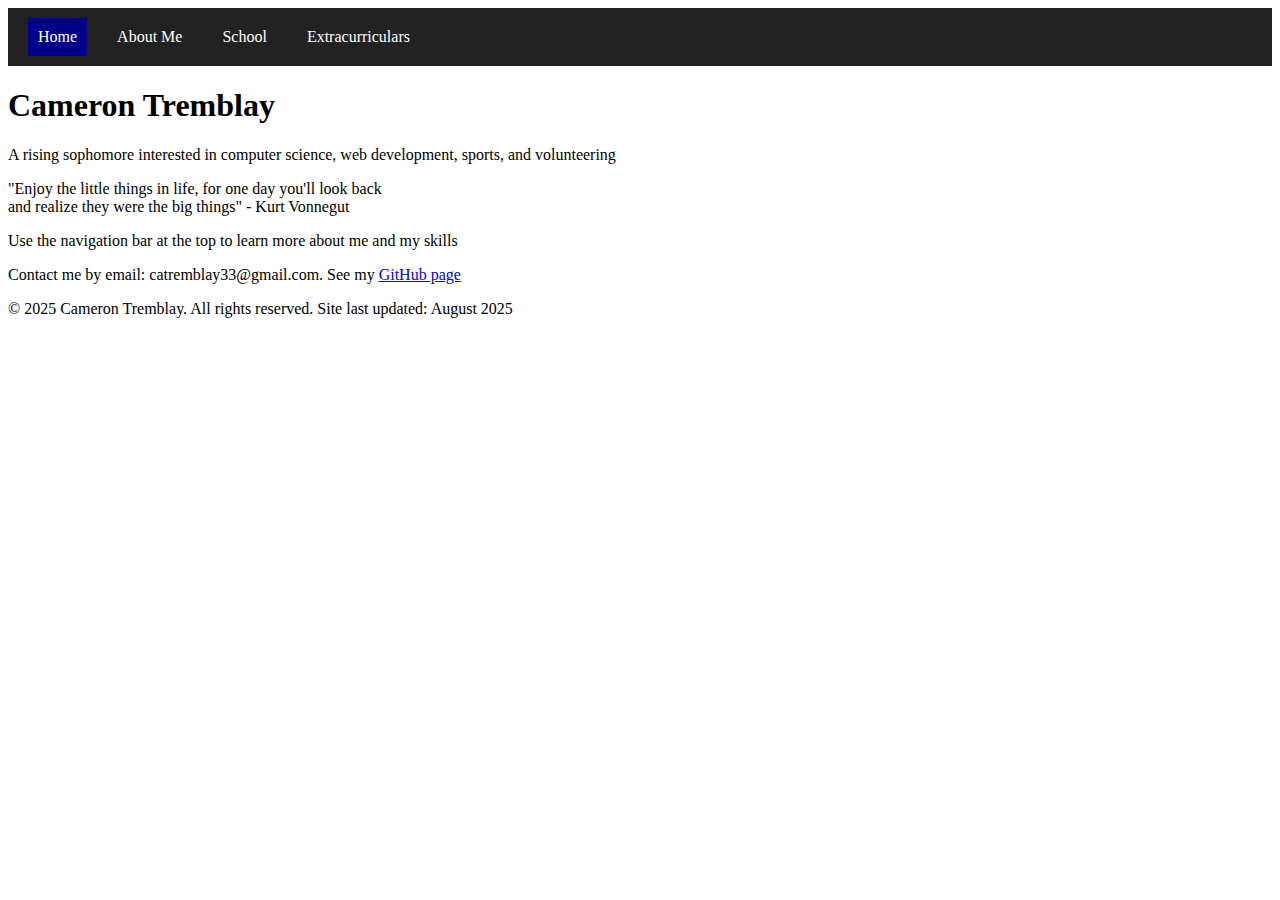
<file: index.html>
<!DOCTYPE html>
<html>
    <head>
        <meta charset="utf-8">
        <title>Home - Cameron Tremblay's Portfolio</title>
        <link rel="stylesheet" href="style.css">
    </head>
    <body>
        <nav id="navbar">
            <ul class="menu">
            <li id="current"><a href="index.html">Home</a></li>
            <li><a href="aboutme.html">About Me</a></li>
            
            <li class="dropdown">
                <a href="school.html">School</a>
                <ul class="dropdown-menu">
                <li><a href="freshman.html">Freshman Year</a></li>
                <li><a href="sophomore.html">Sophomore Year</a></li>
                <li><a href="junior.html">Junior Year</a></li>
                <li><a href="senior.html">Senior Year</a></li>
                </ul>
            </li>
            
            <li class="dropdown">
                <a href="extracurriculars.html">Extracurriculars</a>
                <ul class="dropdown-menu">
                <li><a href="volunteering.html">Volunteering</a></li>
                <li class="dropdown-side">
                    <a href="coding.html">Coding</a>
                    <ul class="side-menu">
                    <li><a href="certifications.html">Certifications</a></li>
                    <li><a href="projects.html">Projects</a></li>
                    </ul>
                </li>
                </ul>
            </li>
            </ul>
        </nav>

        <h1 id="name">Cameron Tremblay</h1>
        <p id="name-description">A rising sophomore interested in computer science, web development, sports, and volunteering</p>
        <div id="quote-home">
            <p>"Enjoy the little things in life, for one day you'll look back<br>and realize they were the big things" - Kurt Vonnegut</p>
        </div>

        <p id="home-description">Use the navigation bar at the top to learn more about me and my skills</p>

        <footer>
            <p>Contact me by email: catremblay33@gmail.com. See my <a href="https://github.com/camerontremblay" target="_blank">GitHub page</a></p>
            <p>© 2025 Cameron Tremblay. All rights reserved. Site last updated: August 2025</p>
        </footer>

        <script data-goatcounter="https://cameron.goatcounter.com/count"
        async src="//gc.zgo.at/count.js"></script>
    </body>
</html>
</file>
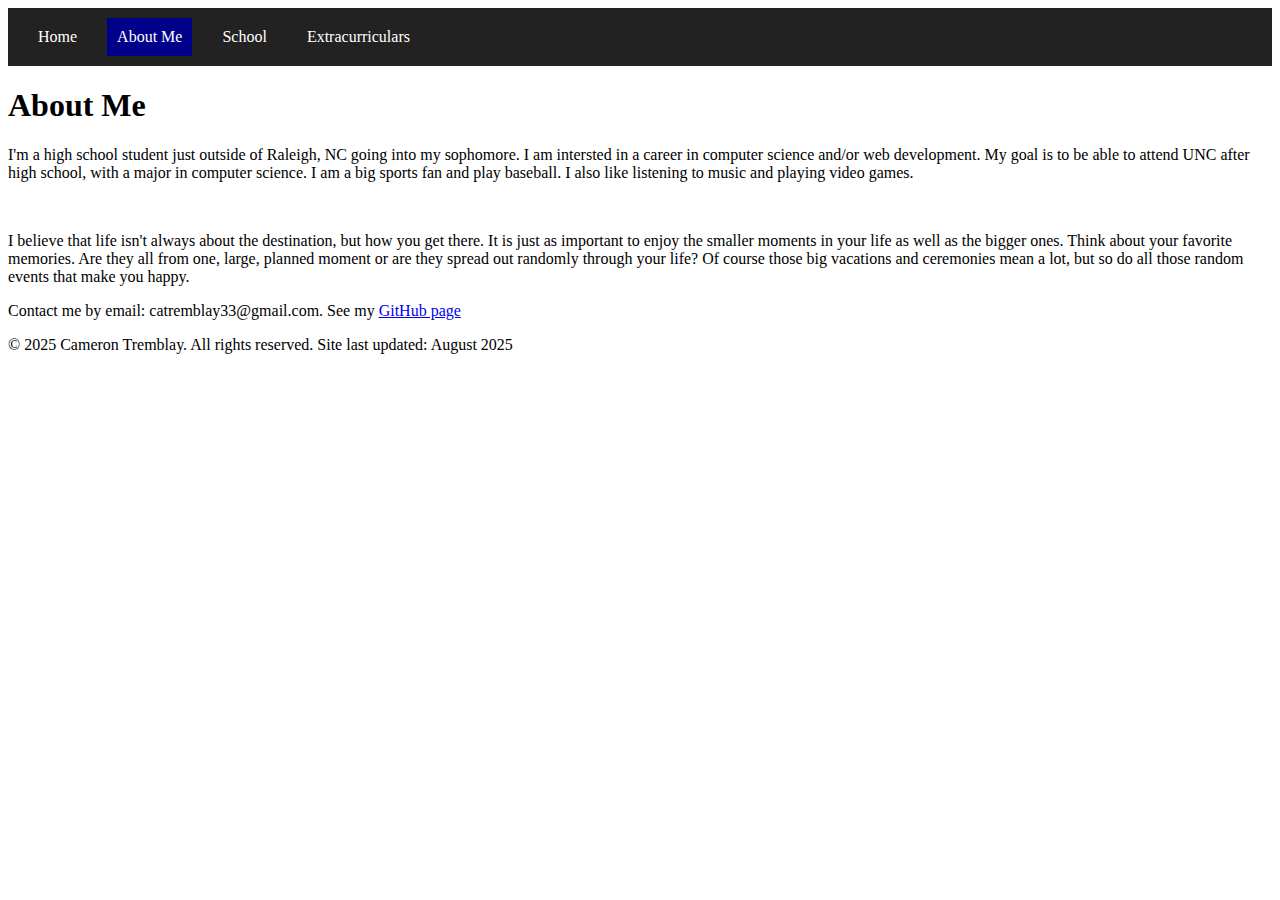
<file: aboutme.html>
<!DOCTYPE html>
<html>
    <head>
        <meta charset="utf-8">
        <title>About Me - Cameron Tremblay's Portfolio</title>
        <link rel="stylesheet" href="style.css">
    </head>
    <body>
        <nav id="navbar">
            <ul class="menu">
            <li><a href="index.html">Home</a></li>
            <li id="current"><a href="aboutme.html">About Me</a></li>
            
            <li class="dropdown">
                <a href="school.html">School</a>
                <ul class="dropdown-menu">
                <li><a href="freshman.html">Freshman Year</a></li>
                <li><a href="sophomore.html">Sophomore Year</a></li>
                <li><a href="junior.html">Junior Year</a></li>
                <li><a href="senior.html">Senior Year</a></li>
                </ul>
            </li>
            
            <li class="dropdown">
                <a href="extracurriculars.html">Extracurriculars</a>
                <ul class="dropdown-menu">
                <li><a href="volunteering.html">Volunteering</a></li>
                <li class="dropdown-side">
                    <a href="coding.html">Coding</a>
                    <ul class="side-menu">
                    <li><a href="certifications.html">Certifications</a></li>
                    <li><a href="projects.html">Projects</a></li>
                    </ul>
                </li>
                </ul>
            </li>
            </ul>
        </nav>

        <h1>About Me</h1>
        <p>    I'm a high school student just outside of Raleigh, NC going into my sophomore.
            I am intersted in a career in computer science and/or web development.
            My goal is to be able to attend UNC after high school, with a major in computer science.
            I am a big sports fan and play baseball. I also like listening to music and playing video games.
        </p>
        <br>
        <p>    I believe that life isn't always about the destination, but how you get there.
            It is just as important to enjoy the smaller moments in your life as well as the bigger ones.
            Think about your favorite memories. 
            Are they all from one, large, planned moment or are they spread out randomly through your life?
            Of course those big vacations and ceremonies mean a lot, but so do all those random events that make you happy.
        </p>

        <footer>
            <p>Contact me by email: catremblay33@gmail.com. See my <a href="https://github.com/camerontremblay" target="_blank">GitHub page</a></p>
            <p>© 2025 Cameron Tremblay. All rights reserved. Site last updated: August 2025</p>
        </footer>
    </body>
</html>
</file>
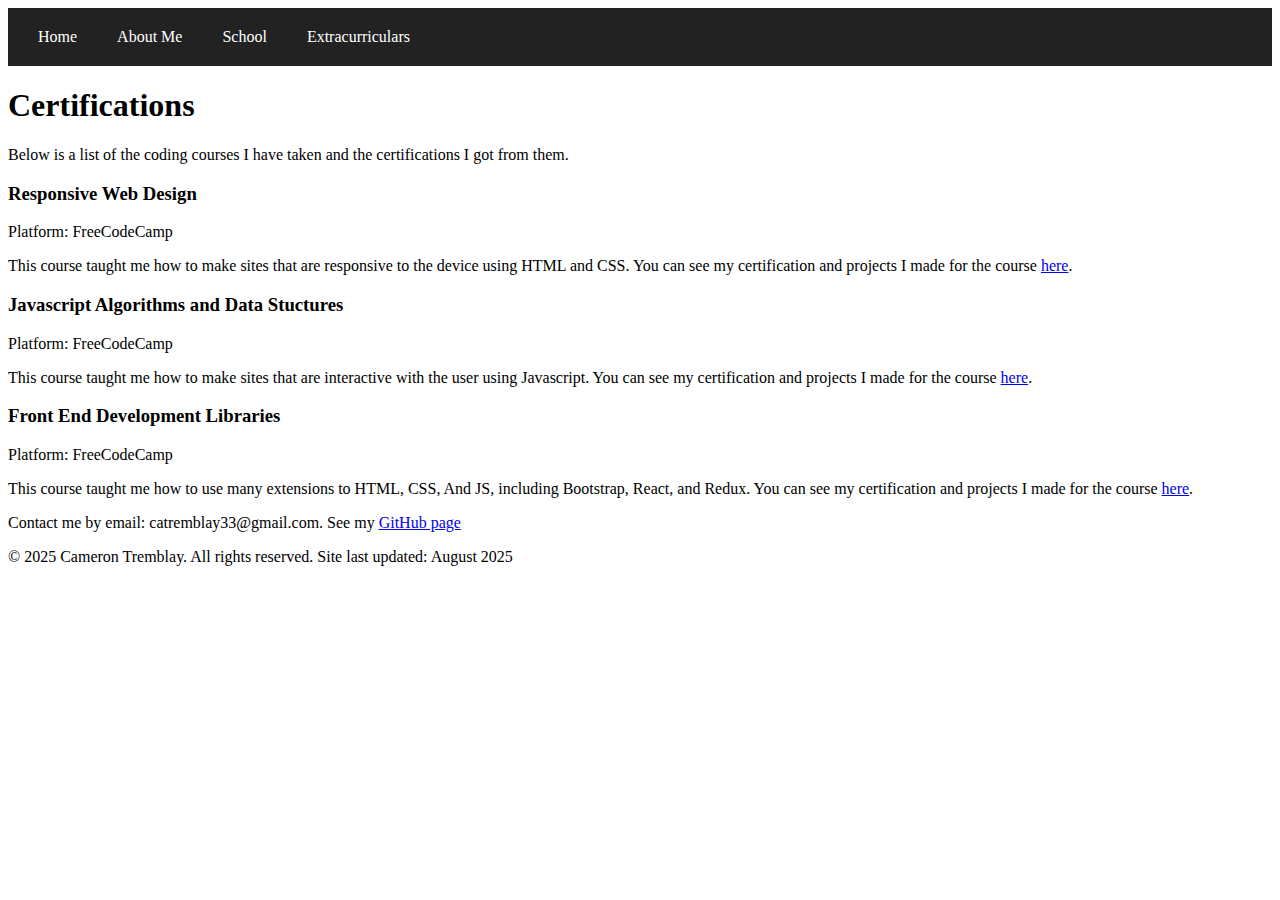
<file: certifications.html>
<!DOCTYPE html>
<html>
    <head>
        <meta charset="utf-8">
        <title>Certifications - Cameron Tremblay's Portfolio</title>
        <link rel="stylesheet" href="style.css">
    </head>
    <body>
        <nav id="navbar">
            <ul class="menu">
            <li><a href="index.html">Home</a></li>
            <li><a href="aboutme.html">About Me</a></li>
            
            <li class="dropdown">
                <a href="school.html">School</a>
                <ul class="dropdown-menu">
                <li><a href="freshman.html">Freshman Year</a></li>
                <li><a href="sophomore.html">Sophomore Year</a></li>
                <li><a href="junior.html">Junior Year</a></li>
                <li><a href="senior.html">Senior Year</a></li>
                </ul>
            </li>
            
            <li class="dropdown">
                <a href="extracurriculars.html">Extracurriculars</a>
                <ul class="dropdown-menu">
                <li><a href="volunteering.html">Volunteering</a></li>
                <li class="dropdown-side">
                    <a href="coding.html">Coding</a>
                    <ul class="side-menu">
                    <li id="current"><a href="certifications.html">Certifications</a></li>
                    <li><a href="projects.html">Projects</a></li>
                    </ul>
                </li>
                </ul>
            </li>
            </ul>
        </nav>
        <h1>Certifications</h1>
        <p>Below is a list of the coding courses I have taken and the certifications I got from them.</p>
        <!--Hi! Dang you're actuall reading the source code and even these comments? Nice, keep going-->
        <div class="certification-grid">
            <div class="certification-card">
        <h3>Responsive Web Design</h3>
        <p>Platform: FreeCodeCamp</p>
        <p>This course taught me how to make sites that are responsive to the device using HTML and CSS.
            You can see my certification and projects I made for the course <a href="https://www.freecodecamp.org/certification/cameron_tremblay/responsive-web-design" target="_blank">here</a>.
        </p>
            </div>
            <div class="certification-card">
        <h3>Javascript Algorithms and Data Stuctures</h3>
        <p>Platform: FreeCodeCamp</p>
        <p>This course taught me how to make sites that are interactive with the user using Javascript.
            You can see my certification and projects I made for the course <a href="https://www.freecodecamp.org/certification/cameron_tremblay/javascript-algorithms-and-data-structures-v8" target="_blank">here</a>.
        </p>
            </div>
            <div class="certification-card">
        <h3>Front End Development Libraries</h3>
        <p>Platform: FreeCodeCamp</p>
        <p>This course taught me how to use many extensions to HTML, CSS, And JS, including Bootstrap, React, and Redux.
            You can see my certification and projects I made for the course <a href="https://www.freecodecamp.org/certification/cameron_tremblay/front-end-development-libraries" target="_blank">here</a>.
        </p>
        </div>
        </div>

        <footer>
            <p>Contact me by email: catremblay33@gmail.com. See my <a href="https://github.com/camerontremblay" target="_blank">GitHub page</a></p>
            <p>© 2025 Cameron Tremblay. All rights reserved. Site last updated: August 2025</p>
        </footer>
    </body>
</html>
</file>
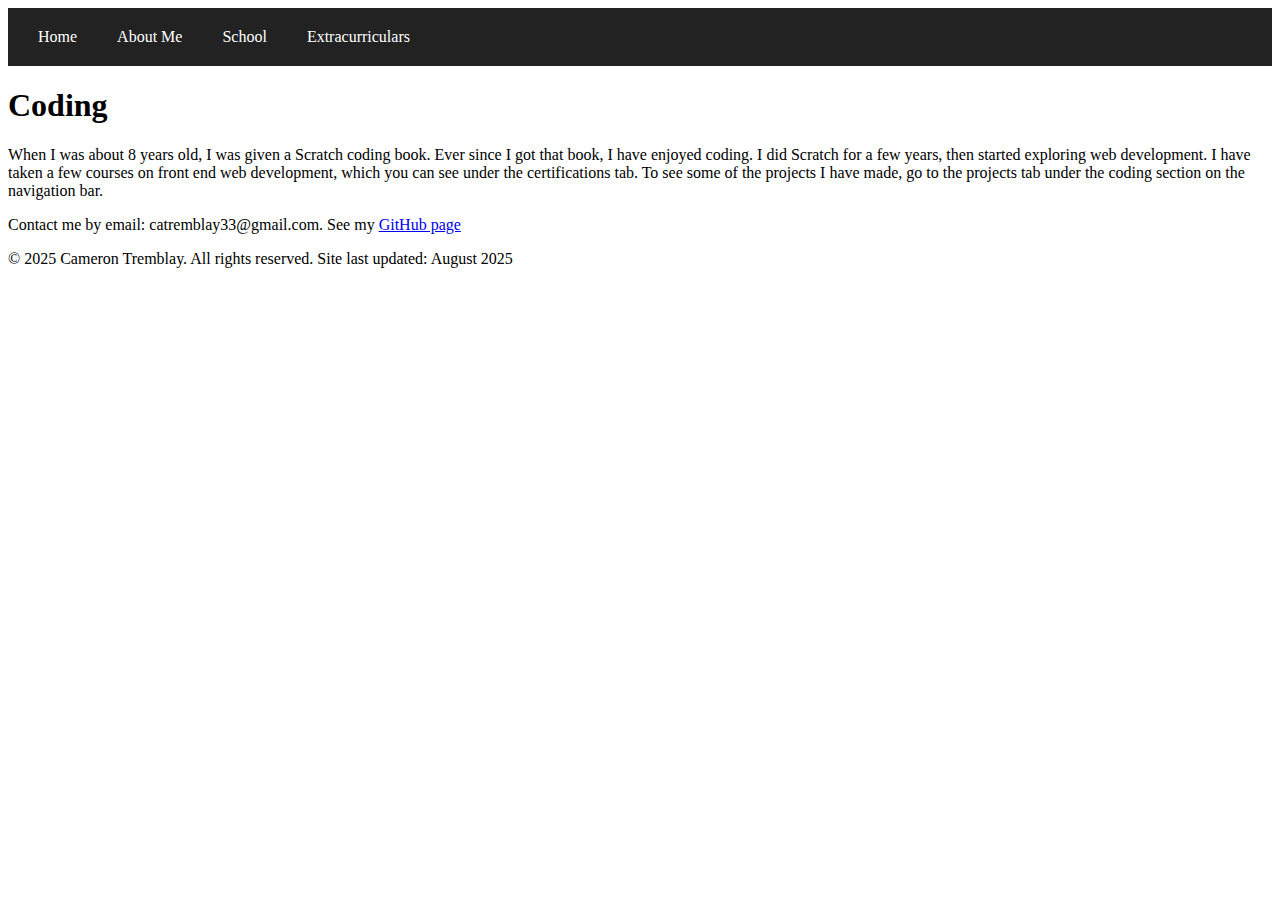
<file: coding.html>
<!DOCTYPE html>
<html>
    <head>
        <meta charset="utf-8">
        <title>Coding - Cameron Tremblay's Portfolio</title>
        <link rel="stylesheet" href="style.css">
    </head>
    <body>
        <nav id="navbar">
            <ul class="menu">
            <li><a href="index.html">Home</a></li>
            <li><a href="aboutme.html">About Me</a></li>
            
            <li class="dropdown">
                <a href="school.html">School</a>
                <ul class="dropdown-menu">
                <li><a href="freshman.html">Freshman Year</a></li>
                <li><a href="sophomore.html">Sophomore Year</a></li>
                <li><a href="junior.html">Junior Year</a></li>
                <li><a href="senior.html">Senior Year</a></li>
                </ul>
            </li>
            
            <li class="dropdown">
                <a href="extracurriculars.html">Extracurriculars</a>
                <ul class="dropdown-menu">
                <li><a href="volunteering.html">Volunteering</a></li>
                <li class="dropdown-side">
                    <a href="coding.html" id="current">Coding</a>
                    <ul class="side-menu">
                    <li><a href="certifications.html">Certifications</a></li>
                    <li><a href="projects.html">Projects</a></li>
                    </ul>
                </li>
                </ul>
            </li>
            </ul>
        </nav>

        <h1>Coding</h1>
        <p>When I was about 8 years old, I was given a Scratch coding book.
            Ever since I got that book, I have enjoyed coding. 
            I did Scratch for a few years, then started exploring web development.
            I have taken a few courses on front end web development, which you can see under the certifications tab.
            To see some of the projects I have made, go to the projects tab under the coding section on the navigation bar.
        </p>

        <footer>
            <p>Contact me by email: catremblay33@gmail.com. See my <a href="https://github.com/camerontremblay" target="_blank">GitHub page</a></p>
            <p>© 2025 Cameron Tremblay. All rights reserved. Site last updated: August 2025</p>
        </footer>
    </body>
</html>
</file>
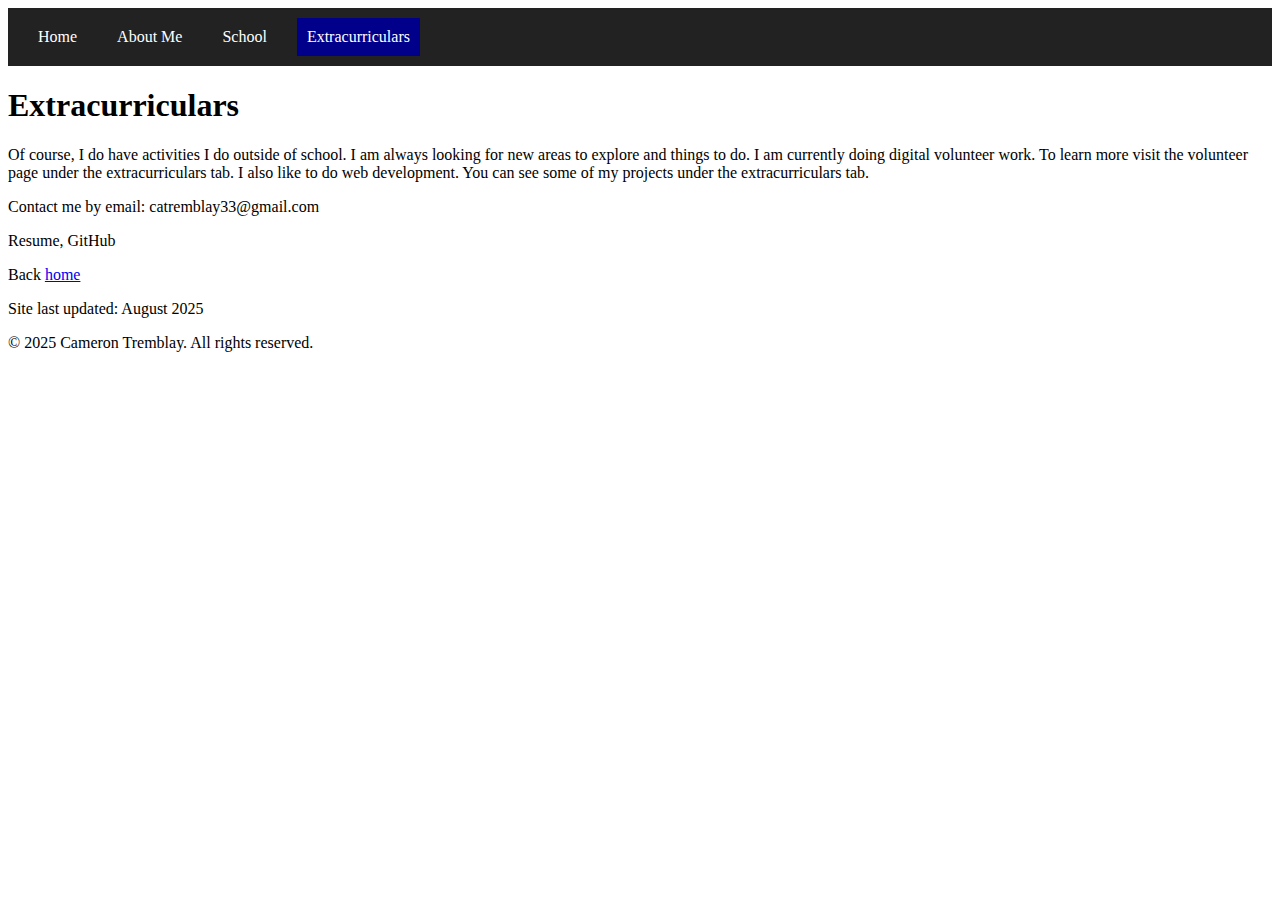
<file: extracurriculars.html>
<!DOCTYPE html>
<html>
    <head>
        <meta charset="utf-8">
        <title>Extracurriculars - Cameron Tremblay's Portfolio</title>
        <link rel="stylesheet" href="style.css">
    </head>
    <body>
        <nav id="navbar">
            <ul class="menu">
            <li><a href="index.html">Home</a></li>
            <li><a href="aboutme.html">About Me</a></li>
            
            <li class="dropdown">
                <a href="school.html">School</a>
                <ul class="dropdown-menu">
                <li><a href="freshman.html">Freshman Year</a></li>
                <li><a href="sophomore.html">Sophomore Year</a></li>
                <li><a href="junior.html">Junior Year</a></li>
                <li><a href="senior.html">Senior Year</a></li>
                </ul>
            </li>
            
            <li class="dropdown">
                <a href="extracurriculars.html" id="current">Extracurriculars</a>
                <ul class="dropdown-menu">
                <li><a href="volunteering.html">Volunteering</a></li>
                <li class="dropdown-side">
                    <a href="coding.html">Coding</a>
                    <ul class="side-menu">
                    <li><a href="certifications.html">Certifications</a></li>
                    <li><a href="projects.html">Projects</a></li>
                    </ul>
                </li>
                </ul>
            </li>
            </ul>
        </nav>


        <h1>Extracurriculars</h1>
        <p>Of course, I do have activities I do outside of school.
            I am always looking for new areas to explore and things to do.
            I am currently doing digital volunteer work.
            To learn more visit the volunteer page under the extracurriculars tab.
            I also like to do web development. You can see some of my projects under the extracurriculars tab.
        </p>

        <footer>
            <p>Contact me by email: catremblay33@gmail.com</p>
            <p><a>Resume</a>, <a>GitHub</a></p>
            <p>Back <a href="index.html">home</a></p>
            <p>Site last updated: August 2025</p>
            <p>© 2025 Cameron Tremblay. All rights reserved.</p>
        </footer>
    </body>
</html>
</file>
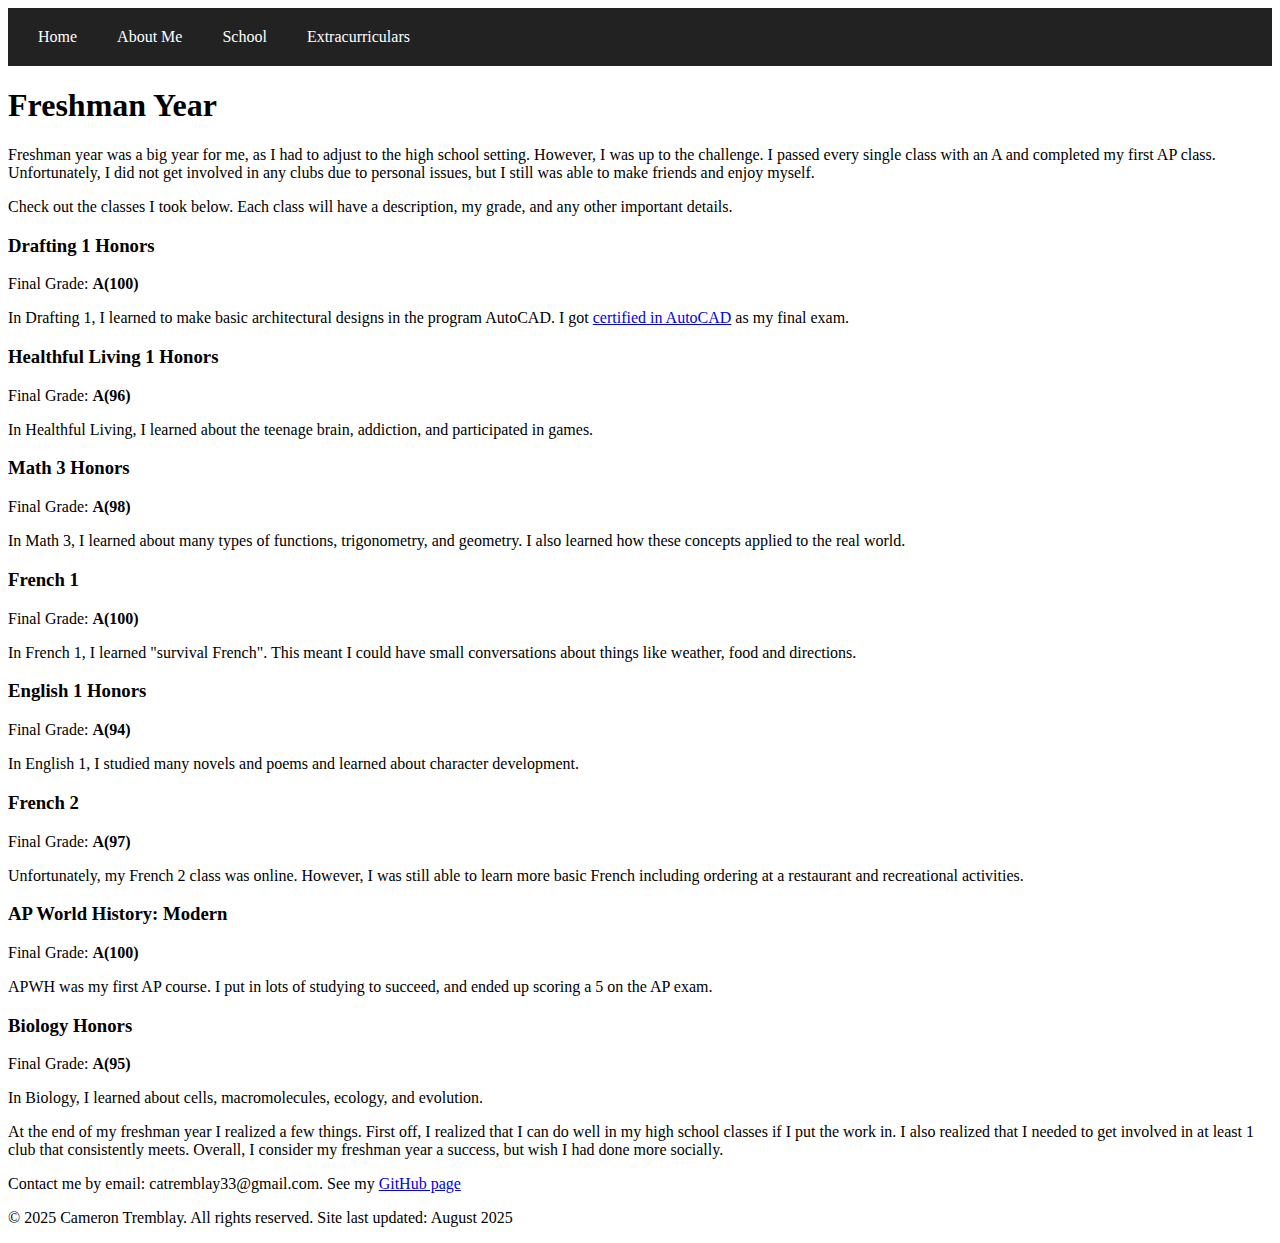
<file: freshman.html>
<!DOCTYPE html>
<html>
    <head>
        <meta charset="utf-8">
        <title>Freshman Year - Cameron Tremblay's Portfolio</title>
        <link rel="stylesheet" href="style.css">
    </head>
    <body>
        <nav id="navbar">
            <ul class="menu">
            <li><a href="index.html">Home</a></li>
            <li><a href="aboutme.html">About Me</a></li>
            
            <li class="dropdown">
                <a href="school.html">School</a>
                <ul class="dropdown-menu">
                <li id="current"><a href="freshman.html">Freshman Year</a></li>
                <li><a href="sophomore.html">Sophomore Year</a></li>
                <li><a href="junior.html">Junior Year</a></li>
                <li><a href="senior.html">Senior Year</a></li>
                </ul>
            </li>
            
            <li class="dropdown">
                <a href="extracurriculars.html">Extracurriculars</a>
                <ul class="dropdown-menu">
                <li><a href="volunteering.html">Volunteering</a></li>
                <li class="dropdown-side">
                    <a href="coding.html">Coding</a>
                    <ul class="side-menu">
                    <li><a href="certifications.html">Certifications</a></li>
                    <li><a href="projects.html">Projects</a></li>
                    </ul>
                </li>
                </ul>
            </li>
            </ul>
        </nav>

        <h1>Freshman Year</h1>
        <p>Freshman year was a big year for me, as I had to adjust to the high school setting.
            However, I was up to the challenge. I passed every single class with an A and completed my first AP class.
            Unfortunately, I did not get involved in any clubs due to personal issues, but I still was able to make friends and enjoy myself.
        </p>
        <p>Check out the classes I took below. 
            Each class will have a description, my grade, and any other important details.
        </p>
        <div class="class-grid">
        <div class="class">
            <h3>Drafting 1 Honors</h3>
            <p>Final Grade: <strong>A(100)</strong></p>
            <p>In Drafting 1, I learned to make basic architectural designs in the program AutoCAD.
                I got <a href="https://drive.google.com/file/d/15I5rOhwAimwLWE5fwvAGvItaCf9-UoBd/view?ts=6890365c">certified in AutoCAD</a> as my final exam.
            </p>
        </div>

        <div class="class">
            <h3>Healthful Living 1 Honors</h3>
            <p>Final Grade: <strong>A(96)</strong></p>
            <p>In Healthful Living, I learned about the teenage brain, addiction, and participated in games.
            </p>
        </div>

        <div class="class">
            <h3>Math 3 Honors</h3>
            <p>Final Grade: <strong>A(98)</strong></p>
            <p>In Math 3, I learned about many types of functions, trigonometry, and geometry.
                I also learned how these concepts applied to the real world.
            </p>
        </div>

        <div class="class">
            <h3>French 1</h3>
            <p>Final Grade: <strong>A(100)</strong></p>
            <p>In French 1, I learned "survival French".
                This meant I could have small conversations about things like weather, food and directions.
            </p>
        </div>

        <div class="class">
            <h3>English 1 Honors</h3>
            <p>Final Grade: <strong>A(94)</strong></p>
            <p>In English 1, I studied many novels and poems and learned about character development.
            </p>
        </div>

        <div class="class">
            <h3>French 2</h3>
            <p>Final Grade: <strong>A(97)</strong></p>
            <p>Unfortunately, my French 2 class was online.
                However, I was still able to learn more basic French including ordering at a restaurant and recreational activities.
            </p>
        </div>

        <div class="class">
            <h3>AP World History: Modern</h3>
            <p>Final Grade: <strong>A(100)</strong></p>
            <p>APWH was my first AP course. I put in lots of studying to succeed, and ended up scoring a 5 on the AP exam.
            </p>
        </div>

        <div class="class">
            <h3>Biology Honors</h3>
            <p>Final Grade: <strong>A(95)</strong></p>
            <p>In Biology, I learned about cells, macromolecules, ecology, and evolution.
            </p>
        </div>
        </div>

        <p>At the end of my freshman year I realized a few things.
            First off, I realized that I can do well in my high school classes if I put the work in.
            I also realized that I needed to get involved in at least 1 club that consistently meets.
            Overall, I consider my freshman year a success, but wish I had done more socially.
        </p>

        <footer>
            <p>Contact me by email: catremblay33@gmail.com. See my <a href="https://github.com/camerontremblay">GitHub page</a></p>
            <p>© 2025 Cameron Tremblay. All rights reserved. Site last updated: August 2025</p>
        </footer>
    </body>
</html>
</file>
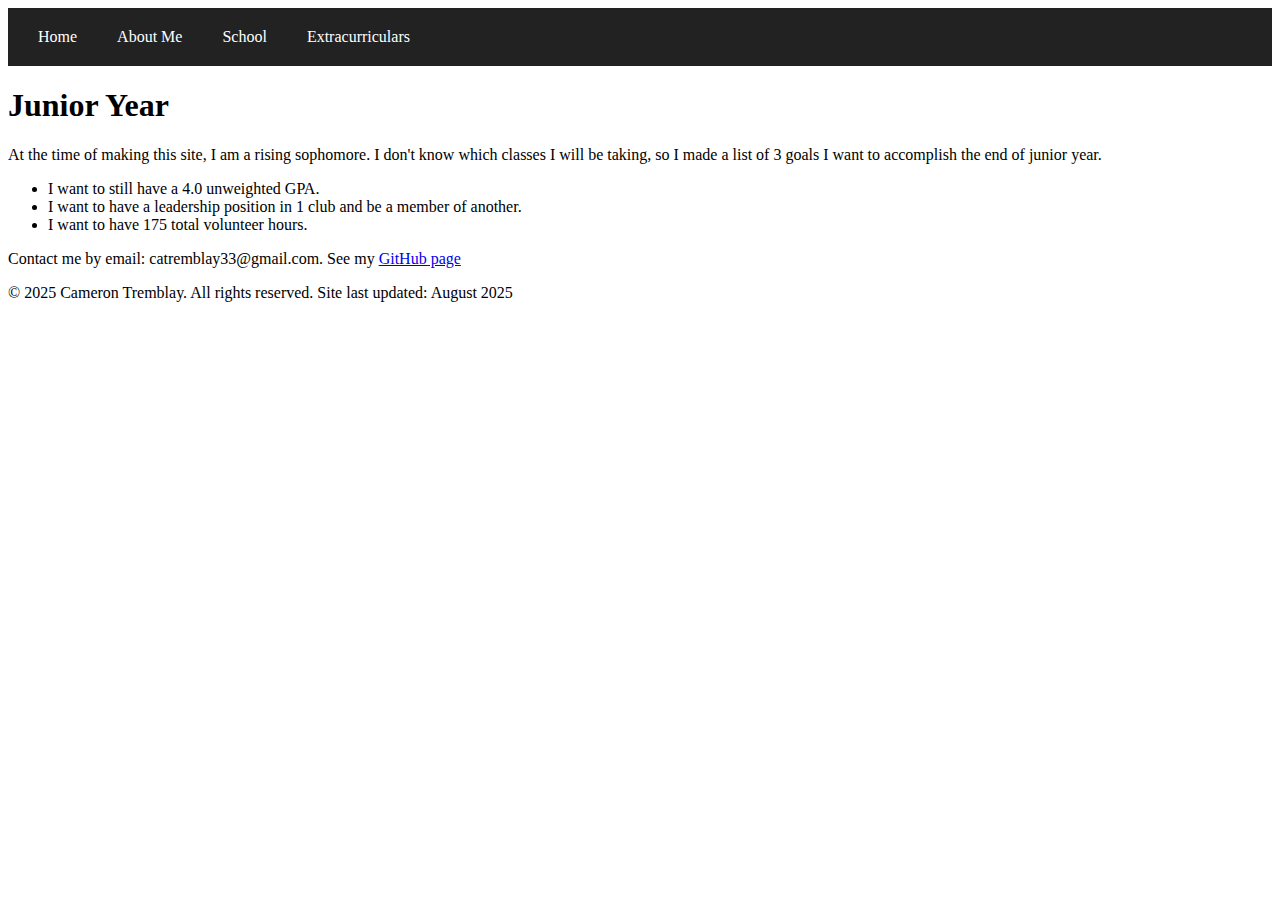
<file: junior.html>
<!DOCTYPE html>
<html>
    <head>
        <meta charset="utf-8">
        <title>Junior Year - Cameron Tremblay's Portfolio</title>
        <link rel="stylesheet" href="style.css">
    </head>
    <body>
        <nav id="navbar">
            <ul class="menu">
            <li><a href="index.html">Home</a></li>
            <li><a href="aboutme.html">About Me</a></li>
            
            <li class="dropdown">
                <a href="school.html">School</a>
                <ul class="dropdown-menu">
                <li><a href="freshman.html">Freshman Year</a></li>
                <li><a href="sophomore.html">Sophomore Year</a></li>
                <li id="current"><a href="junior.html">Junior Year</a></li>
                <li><a href="senior.html">Senior Year</a></li>
                </ul>
            </li>
            
            <li class="dropdown">
                <a href="extracurriculars.html">Extracurriculars</a>
                <ul class="dropdown-menu">
                <li><a href="volunteering.html">Volunteering</a></li>
                <li class="dropdown-side">
                    <a href="coding.html">Coding</a>
                    <ul class="side-menu">
                    <li><a href="certifications.html">Certifications</a></li>
                    <li><a href="projects.html">Projects</a></li>
                    </ul>
                </li>
                </ul>
            </li>
            </ul>
        </nav>

        <h1>Junior Year</h1>
        <p>At the time of making this site, I am a rising sophomore.
            I don't know which classes I will be taking, so I made a list of 3 goals I want to accomplish the end of junior year.
        </p>

        <ul class="goals">
            <li>I want to still have a 4.0 unweighted GPA.</li>
            <li>I want to have a leadership position in 1 club and be a member of another.</li>
            <li>I want to have 175 total volunteer hours.</li>
        </ul>

        <footer>
            <p>Contact me by email: catremblay33@gmail.com. See my <a href="https://github.com/camerontremblay" target="_blank">GitHub page</a></p>
            <p>© 2025 Cameron Tremblay. All rights reserved. Site last updated: August 2025</p>
        </footer>
    </body>
</html>
</file>
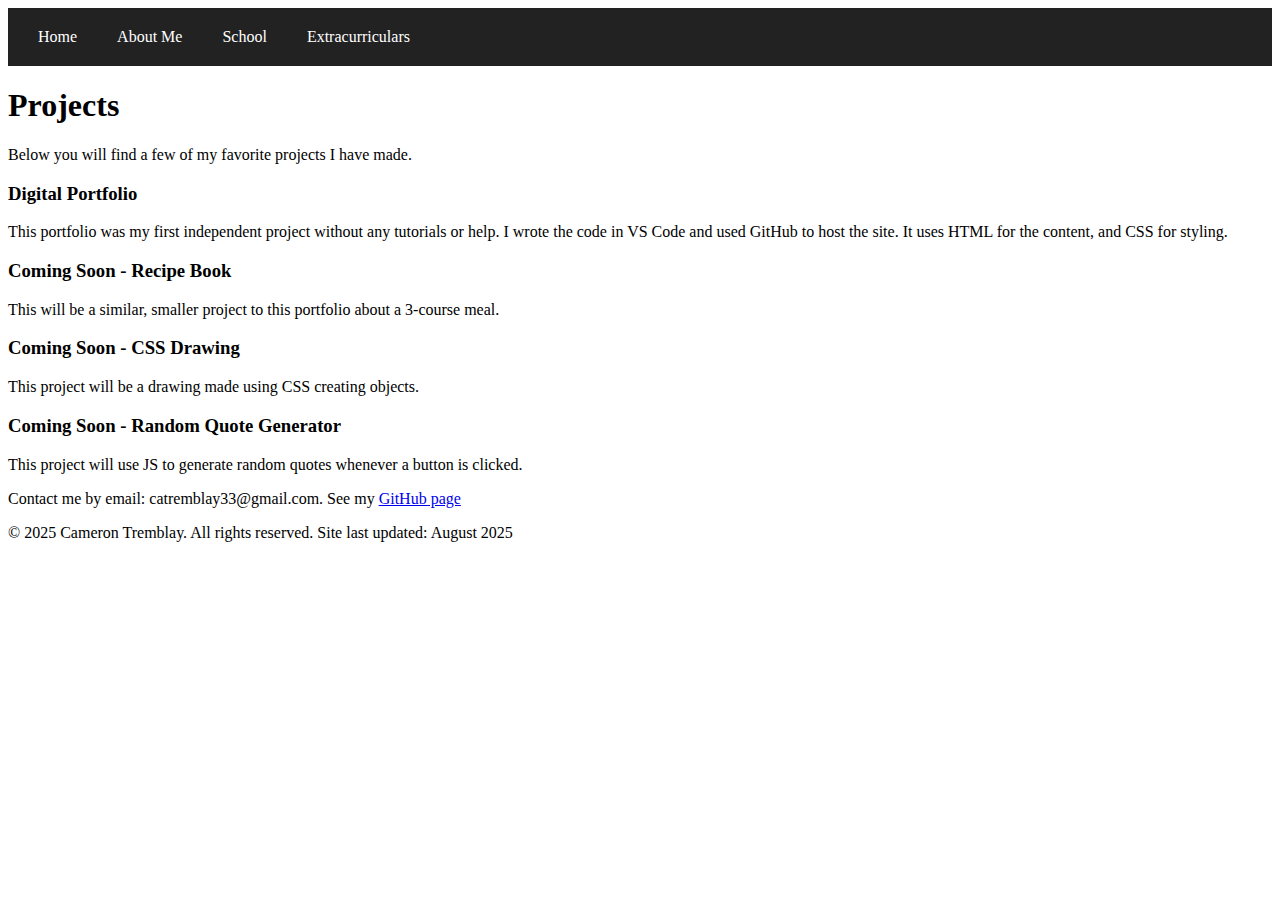
<file: projects.html>
<!DOCTYPE html>
<html>
    <head>
        <meta charset="utf-8">
        <title>Projects - Cameron Tremblay's Portfolio</title>
        <link rel="stylesheet" href="style.css">
    </head>
    <body>
        <nav id="navbar">
            <ul class="menu">
            <li><a href="index.html">Home</a></li>
            <li><a href="aboutme.html">About Me</a></li>
            
            <li class="dropdown">
                <a href="school.html">School</a>
                <ul class="dropdown-menu">
                <li><a href="freshman.html">Freshman Year</a></li>
                <li><a href="sophomore.html">Sophomore Year</a></li>
                <li><a href="junior.html">Junior Year</a></li>
                <li><a href="senior.html">Senior Year</a></li>
                </ul>
            </li>
            
            <li class="dropdown">
                <a href="extracurriculars.html">Extracurriculars</a>
                <ul class="dropdown-menu">
                <li><a href="volunteering.html">Volunteering</a></li>
                <li class="dropdown-side">
                    <a href="coding.html">Coding</a>
                    <ul class="side-menu">
                    <li><a href="certifications.html">Certifications</a></li>
                    <li id="current"><a href="projects.html">Projects</a></li>
                    </ul>
                </li>
                </ul>
            </li>
            </ul>
        </nav>
        <h1>Projects</h1>
        <p>Below you will find a few of my favorite projects I have made.</p>
    <div class="projects-grid">
        <div class="project-card">
        <h3>Digital Portfolio</h3>
        <p>This portfolio was my first independent project without any tutorials or help.
            I wrote the code in VS Code and used GitHub to host the site.
            It uses HTML for the content, and CSS for styling.
        </p>
        </div>
        <div class="project-card">
        <h3>Coming Soon - Recipe Book</h3>
        <p>This will be a similar, smaller project to this portfolio about a 3-course meal.</p>
        </div>
        <div class="project-card">
        <h3>Coming Soon - CSS Drawing</h3>
        <p>This project will be a drawing made using CSS creating objects.</p>
        </div>
        <div class="project-card">
        <h3>Coming Soon - Random Quote Generator</h3>
        <p>This project will use JS to generate random quotes whenever a button is clicked.</p>
        </div>
    </div>
    <footer>
            <p>Contact me by email: catremblay33@gmail.com. See my <a href="https://github.com/camerontremblay" target="_blank">GitHub page</a></p>
            <p>© 2025 Cameron Tremblay. All rights reserved. Site last updated: August 2025</p>
        </footer>
    </body>
</html>
</file>
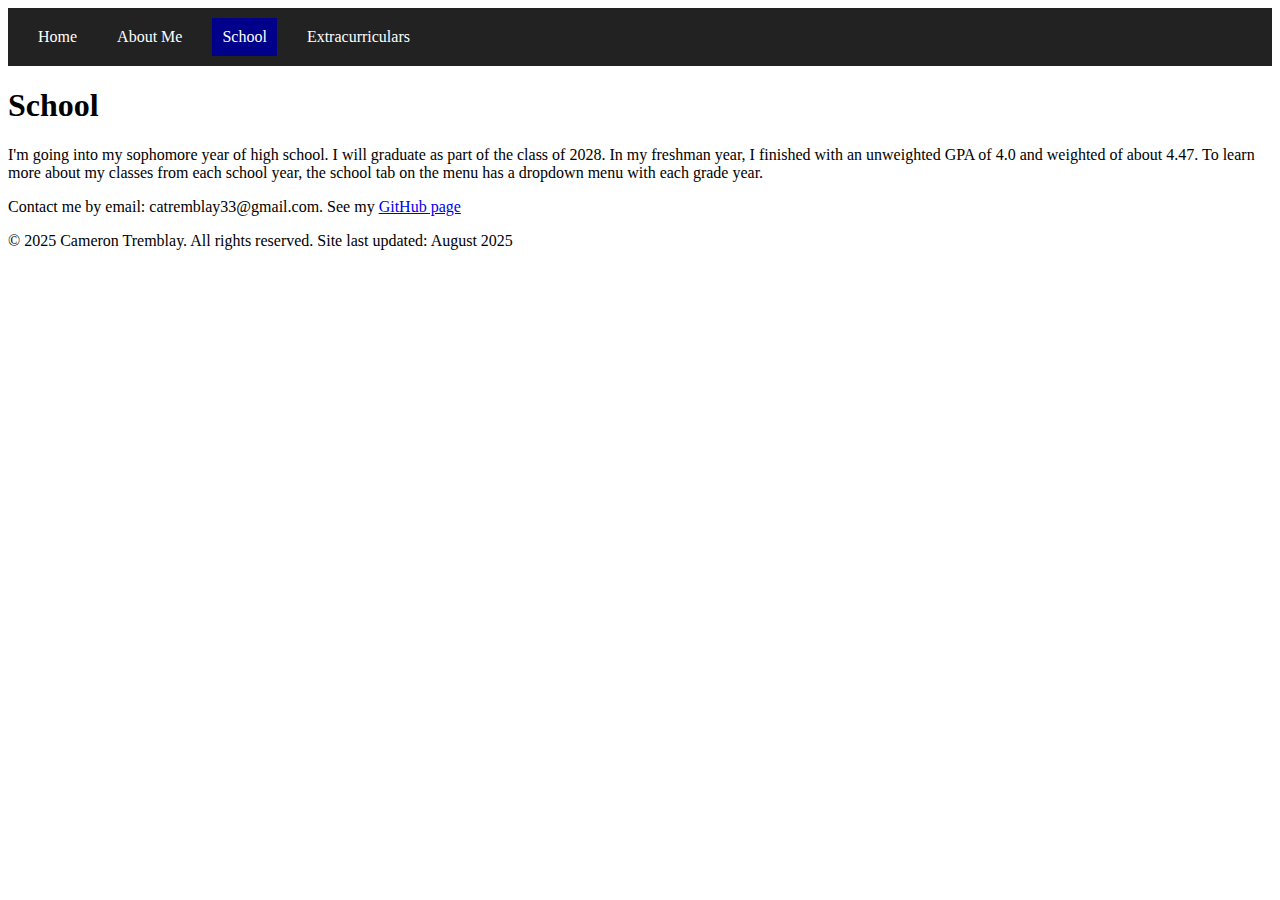
<file: school.html>
<!DOCTYPE html>
<html>
    <head>
        <meta charset="utf-8">
        <title>School - Cameron Tremblay's Portfolio</title>
        <link rel="stylesheet" href="style.css">
    </head>
    <body>
        <nav id="navbar">
            <ul class="menu">
            <li><a href="index.html">Home</a></li>
            <li><a href="aboutme.html">About Me</a></li>
            
            <li class="dropdown">
                <a href="school.html" id="current">School</a>
                <ul class="dropdown-menu">
                <li><a href="freshman.html">Freshman Year</a></li>
                <li><a href="sophomore.html">Sophomore Year</a></li>
                <li><a href="junior.html">Junior Year</a></li>
                <li><a href="senior.html">Senior Year</a></li>
                </ul>
            </li>
            
            <li class="dropdown">
                <a href="extracurriculars.html">Extracurriculars</a>
                <ul class="dropdown-menu">
                <li><a href="volunteering.html">Volunteering</a></li>
                <li class="dropdown-side">
                    <a href="coding.html">Coding</a>
                    <ul class="side-menu">
                    <li><a href="certifications.html">Certifications</a></li>
                    <li><a href="projects.html">Projects</a></li>
                    </ul>
                </li>
                </ul>
            </li>
            </ul>
        </nav>

        <h1>School</h1>
        <p>I'm going into my sophomore year of high school. 
            I will graduate as part of the class of 2028.
            In my freshman year, I finished with an unweighted GPA of 4.0 and weighted of about 4.47.
            To learn more about my classes from each school year, the school tab on the menu has a dropdown menu with each grade year.
        </p>

        <footer>
            <p>Contact me by email: catremblay33@gmail.com. See my <a href="https://github.com/camerontremblay" target="_blank">GitHub page</a></p>
            <p>© 2025 Cameron Tremblay. All rights reserved. Site last updated: August 2025</p>
        </footer>
    </body>
</html>
</file>
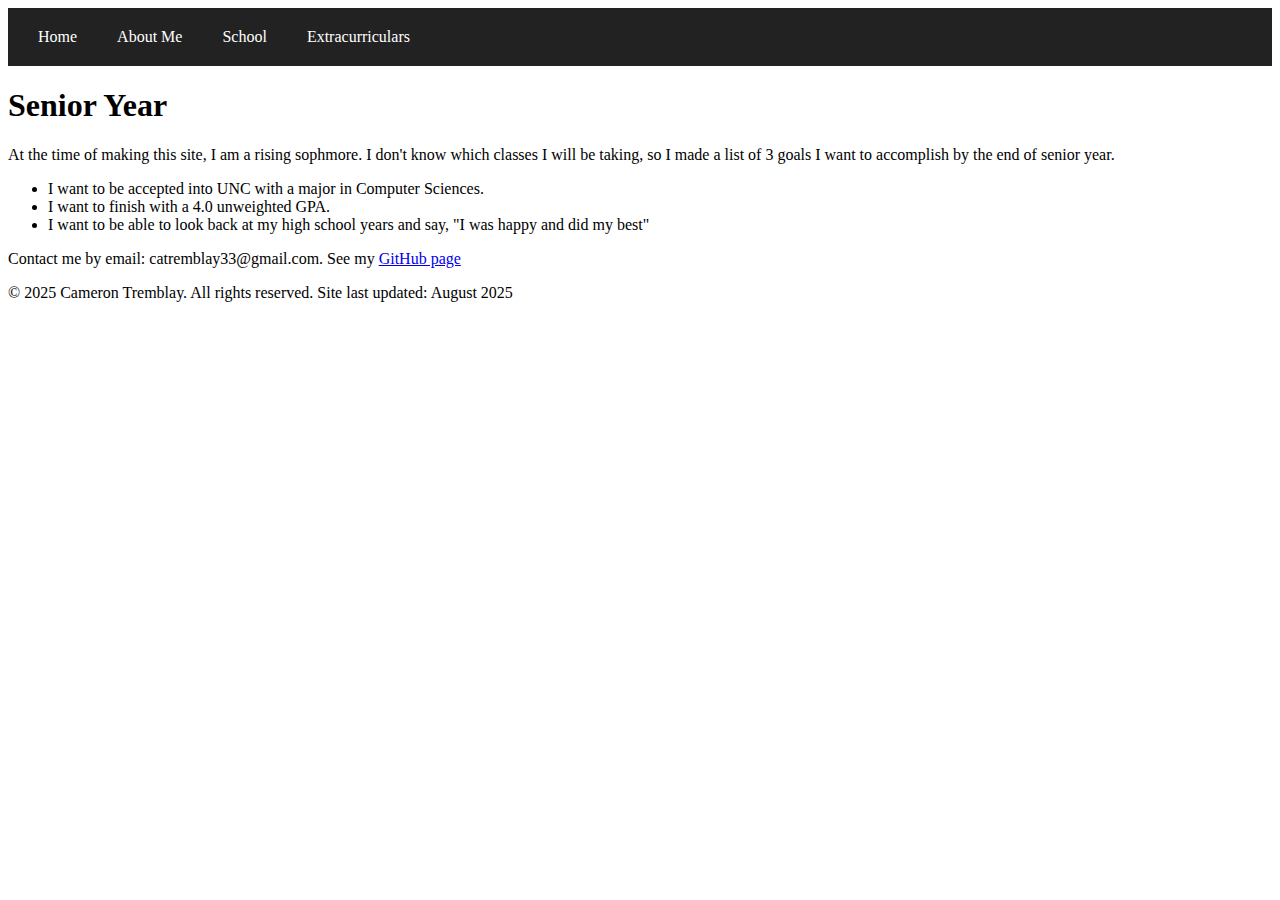
<file: senior.html>
<!DOCTYPE html>
<html>
    <head>
        <meta charset="utf-8">
        <title>Senior Year - Cameron Tremblay's Portfolio</title>
        <link rel="stylesheet" href="style.css">
    </head>
    <body>
        <nav id="navbar">
            <ul class="menu">
            <li><a href="index.html">Home</a></li>
            <li><a href="aboutme.html">About Me</a></li>
            
            <li class="dropdown">
                <a href="school.html">School</a>
                <ul class="dropdown-menu">
                <li><a href="freshman.html">Freshman Year</a></li>
                <li><a href="sophomore.html">Sophomore Year</a></li>
                <li><a href="junior.html">Junior Year</a></li>
                <li id="current"><a href="senior.html">Senior Year</a></li>
                </ul>
            </li>
            
            <li class="dropdown">
                <a href="extracurriculars.html">Extracurriculars</a>
                <ul class="dropdown-menu">
                <li><a href="volunteering.html">Volunteering</a></li>
                <li class="dropdown-side">
                    <a href="coding.html">Coding</a>
                    <ul class="side-menu">
                    <li><a href="certifications.html">Certifications</a></li>
                    <li><a href="projects.html">Projects</a></li>
                    </ul>
                </li>
                </ul>
            </li>
            </ul>
        </nav>

        <h1>Senior Year</h1>

        <p>At the time of making this site, I am a rising sophmore.
            I don't know which classes I will be taking, so I made a list of 3 goals I want to accomplish by the end of senior year.
        </p>

        <ul class="goals">
            <li>I want to be accepted into UNC with a major in Computer Sciences.</li>
            <li>I want to finish with a 4.0 unweighted GPA.</li>
            <li>I want to be able to look back at my high school years and say, "I was happy and did my best"</li>
        </ul>

        <footer>
            <p>Contact me by email: catremblay33@gmail.com. See my <a href="https://github.com/camerontremblay" target="_blank">GitHub page</a></p>
            <p>© 2025 Cameron Tremblay. All rights reserved. Site last updated: August 2025</p>
        </footer>
    </body>
</html>
</file>
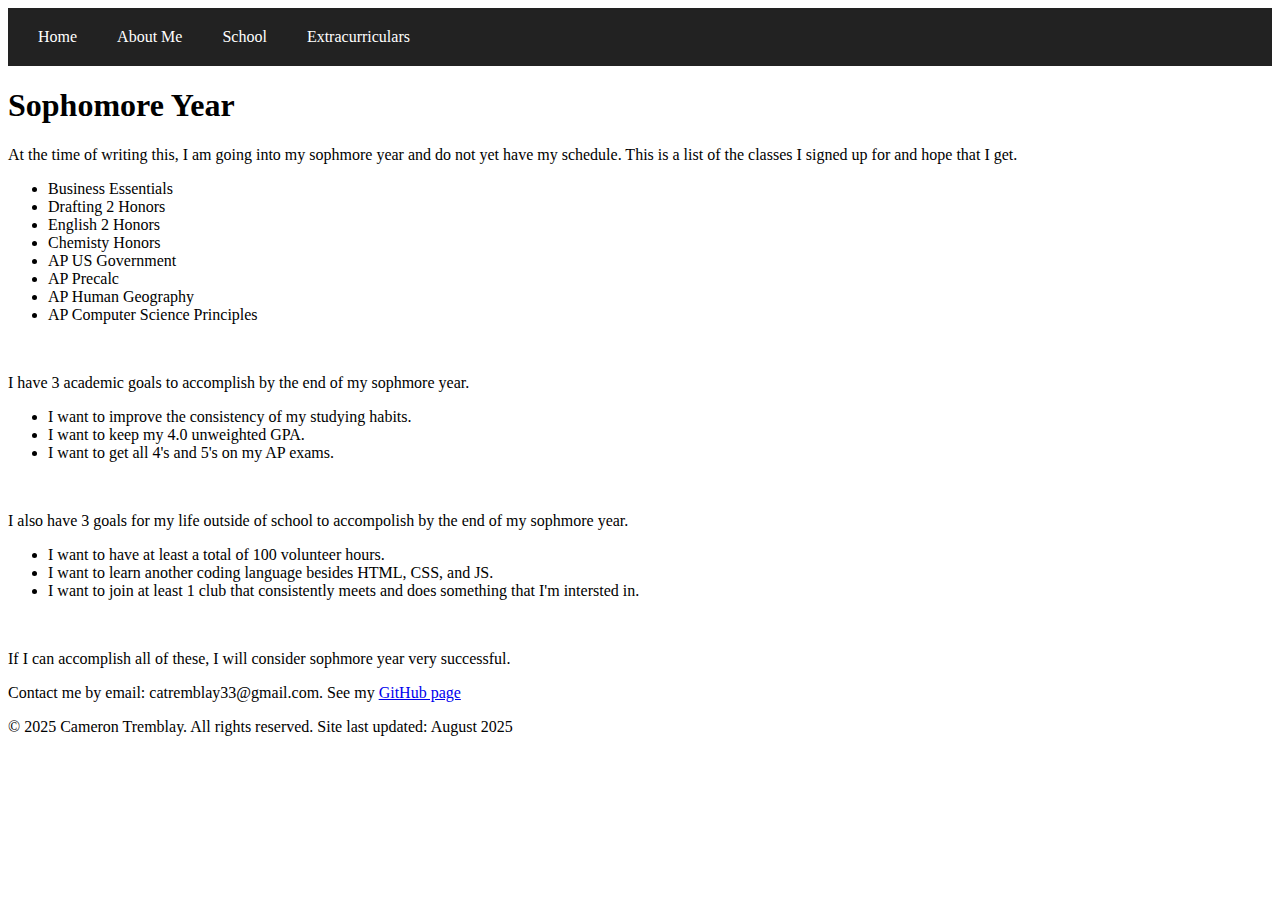
<file: sophomore.html>
<!DOCTYPE html>
<html>
    <head>
        <meta charset="utf-8">
        <title>Sophomore Year - Cameron Tremblay's Portfolio</title>
        <link rel="stylesheet" href="style.css">
    </head>
    <body>
        <nav id="navbar">
            <ul class="menu">
            <li><a href="index.html">Home</a></li>
            <li><a href="aboutme.html">About Me</a></li>
            
            <li class="dropdown">
                <a href="school.html">School</a>
                <ul class="dropdown-menu">
                <li><a href="freshman.html">Freshman Year</a></li>
                <li id="current"><a href="sophomore.html">Sophomore Year</a></li>
                <li><a href="junior.html">Junior Year</a></li>
                <li><a href="senior.html">Senior Year</a></li>
                </ul>
            </li>
            
            <li class="dropdown">
                <a href="extracurriculars.html">Extracurriculars</a>
                <ul class="dropdown-menu">
                <li><a href="volunteering.html">Volunteering</a></li>
                <li class="dropdown-side">
                    <a href="coding.html">Coding</a>
                    <ul class="side-menu">
                    <li><a href="certifications.html">Certifications</a></li>
                    <li><a href="projects.html">Projects</a></li>
                    </ul>
                </li>
                </ul>
            </li>
            </ul>
        </nav>


        <h1>Sophomore Year</h1>

        <p>At the time of writing this, I am going into my sophmore year and do not yet have my schedule.
            This is a list of the classes I signed up for and hope that I get.
        </p>
        <ul id="class-list-sophomore">
            <li>Business Essentials</li>
            <li>Drafting 2 Honors</li>
            <li>English 2 Honors</li>
            <li>Chemisty Honors</li>
            <li>AP US Government</li>
            <li>AP Precalc</li>
            <li>AP Human Geography</li>
            <li>AP Computer Science Principles</li>
        </ul>
        <br>
        <p>I have 3 academic goals to accomplish by the end of my sophmore year.</p>
        <ul class="goals">
            <li>I want to improve the consistency of my studying habits.</li>
            <li>I want to keep my 4.0 unweighted GPA.</li>
            <li>I want to get all 4's and 5's on my AP exams.</li>
        </ul>
        <br>
        <p>I also have 3 goals for my life outside of school to accompolish by the end of my sophmore year.</p>
        <ul class="goals">
            <li>I want to have at least a total of 100 volunteer hours.</li>
            <li>I want to learn another coding language besides HTML, CSS, and JS.</li>
            <li>I want to join at least 1 club that consistently meets and does something that I'm intersted in.</li>
        </ul>
        <br>
        <p>If I can accomplish all of these, I will consider sophmore year very successful.</p>
    
    <footer>
            <p>Contact me by email: catremblay33@gmail.com. See my <a href="https://github.com/camerontremblay" target="_blank">GitHub page</a></p>
            <p>© 2025 Cameron Tremblay. All rights reserved. Site last updated: August 2025</p>
        </footer>
    </body>
</html>
</file>
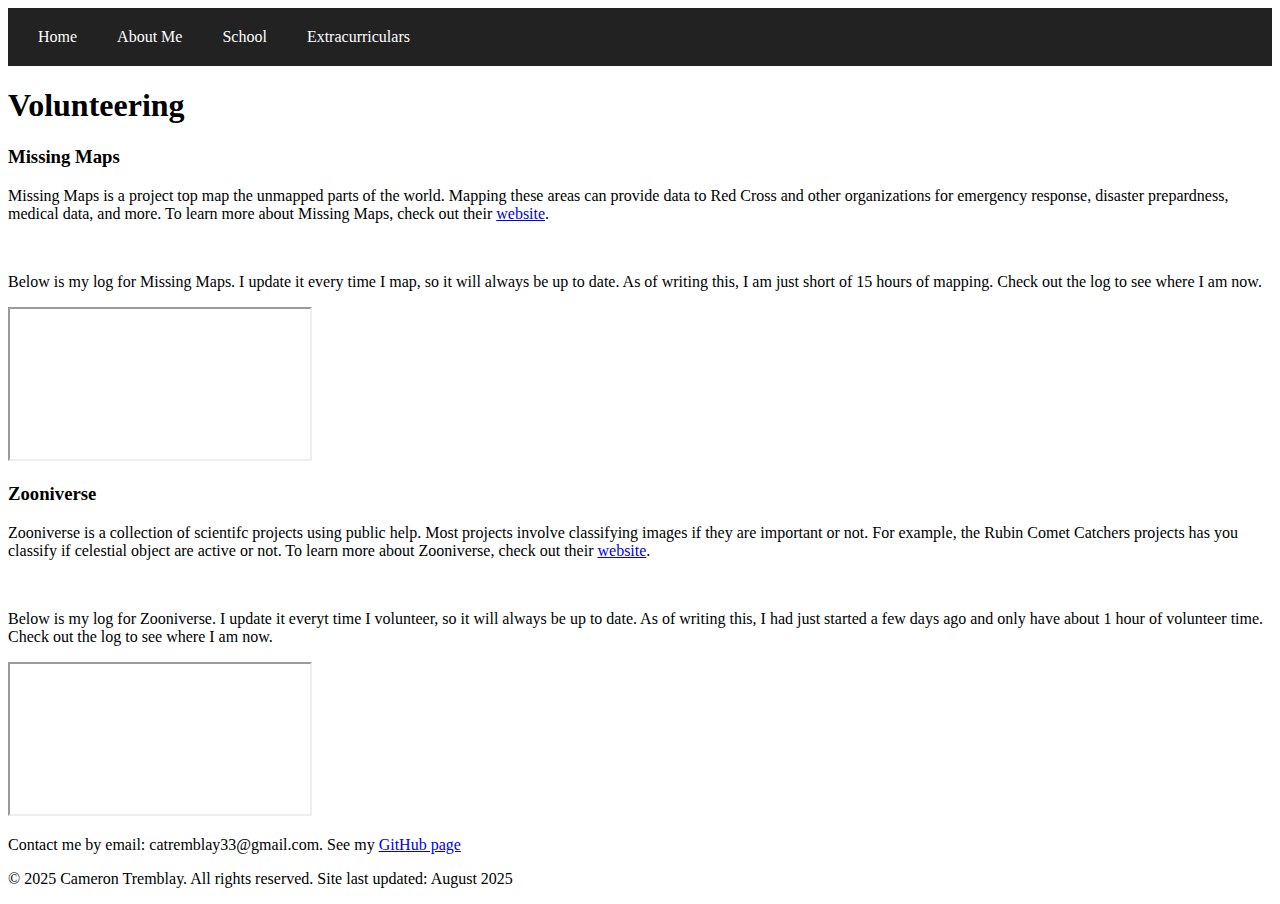
<file: volunteering.html>
<!DOCTYPE html>
<html>
    <head>
        <meta charset="utf-8">
        <title>Volunteering - Cameron Tremblay's Portfolio</title>
        <link rel="stylesheet" href="style.css">
    </head>
    <body>
        <nav id="navbar">
            <ul class="menu">
            <li><a href="index.html">Home</a></li>
            <li><a href="aboutme.html">About Me</a></li>
            
            <li class="dropdown">
                <a href="school.html">School</a>
                <ul class="dropdown-menu">
                <li><a href="freshman.html">Freshman Year</a></li>
                <li><a href="sophomore.html">Sophomore Year</a></li>
                <li><a href="junior.html">Junior Year</a></li>
                <li><a href="senior.html">Senior Year</a></li>
                </ul>
            </li>
            
            <li class="dropdown">
                <a href="extracurriculars.html">Extracurriculars</a>
                <ul class="dropdown-menu">
                <li id="current"><a href="volunteering.html">Volunteering</a></li>
                <li class="dropdown-side">
                    <a href="coding.html">Coding</a>
                    <ul class="side-menu">
                    <li><a href="certifications.html">Certifications</a></li>
                    <li><a href="projects.html">Projects</a></li>
                    </ul>
                </li>
                </ul>
            </li>
            </ul>
        </nav>

        <h1>Volunteering</h1>
        <h3>Missing Maps</h3>
        <p>Missing Maps is a project top map the unmapped parts of the world.
            Mapping these areas can provide data to Red Cross and other organizations for emergency response, disaster prepardness, medical data, and more.
            To learn more about Missing Maps, check out their <a href="https://www.missingmaps.org/" target="_blank">website</a>.
        </p>
        <br>
        <p>Below is my log for Missing Maps. I update it every time I map, so it will always be up to date.
            As of writing this, I am just short of 15 hours of mapping. Check out the log to see where I am now.
        </p>
        <iframe loading="lazy" src="https://docs.google.com/spreadsheets/d/1Ji16IIHEyoRkavpTomSA-mYfpnSDwZLe7fJKK9RQsO0/edit?gid=0#gid=0" title="Missing Maps Log"></iframe>

        <h3>Zooniverse</h3>
        <p>Zooniverse is a collection of scientifc projects using public help.
            Most projects involve classifying images if they are important or not.
            For example, the Rubin Comet Catchers projects has you classify if celestial object are active or not.
            To learn more about Zooniverse, check out their <a href="https://www.zooniverse.org" target="_blank">website</a>.
        </p>
        <br>
        <p>Below is my log for Zooniverse. I update it everyt time I volunteer, so it will always be up to date.
            As of writing this, I had just started a few days ago and only have about 1 hour of volunteer time. Check out the log to see where I am now.
        </p>
        <iframe loading="lazy" src="https://docs.google.com/spreadsheets/d/1JKGEXvgovhwt9IxL7e_llK-ipCAVxa4CCdNooeVc1fc/edit?gid=0#gid=0" title="Zooniverse Log"></iframe>

        <footer>
            <p>Contact me by email: catremblay33@gmail.com. See my <a href="https://github.com/camerontremblay" target="_blank">GitHub page</a></p>
            <p>© 2025 Cameron Tremblay. All rights reserved. Site last updated: August 2025</p>
        </footer>
    </body>
</html>
</file>
<file: style.css>
/* Navbar */
#navbar {
  background-color: #222;
  padding: 10px 20px;
}
#navbar ul.menu {
  list-style: none;
  margin: 0;
  padding: 0;
  display: flex;
}
#navbar ul.menu > li {
  position: relative;
  margin-right: 20px;
}
#navbar a {
  color: #fff;
  text-decoration: none;
  padding: 10px;
  display: block;
}

/* Dropdown */
.dropdown:hover .dropdown-menu {
  display: block;
}
.dropdown-menu {
  display: none;
  position: absolute;
  top: 100%;
  left: 0;
  background-color: #333;
  list-style: none;
  min-width: 200px;
  z-index: 1000;
}
.dropdown-menu li {
  position: relative;
}
.dropdown-menu a {
  padding: 10px;
  color: white;
}

/* Side Dropdown */
.dropdown-side:hover .side-menu {
  display: block;
}
.side-menu {
  display: none;
  position: absolute;
  top: 0;
  left: 100%;
  background-color: #444;
  min-width: 200px;
  list-style: none;
  z-index: 1001;
}
.side-menu li a {
  padding: 10px;
  color: white;
}

/*Active Page*/
#current{
  color: white;
  background-color: darkblue;
}
</file>
